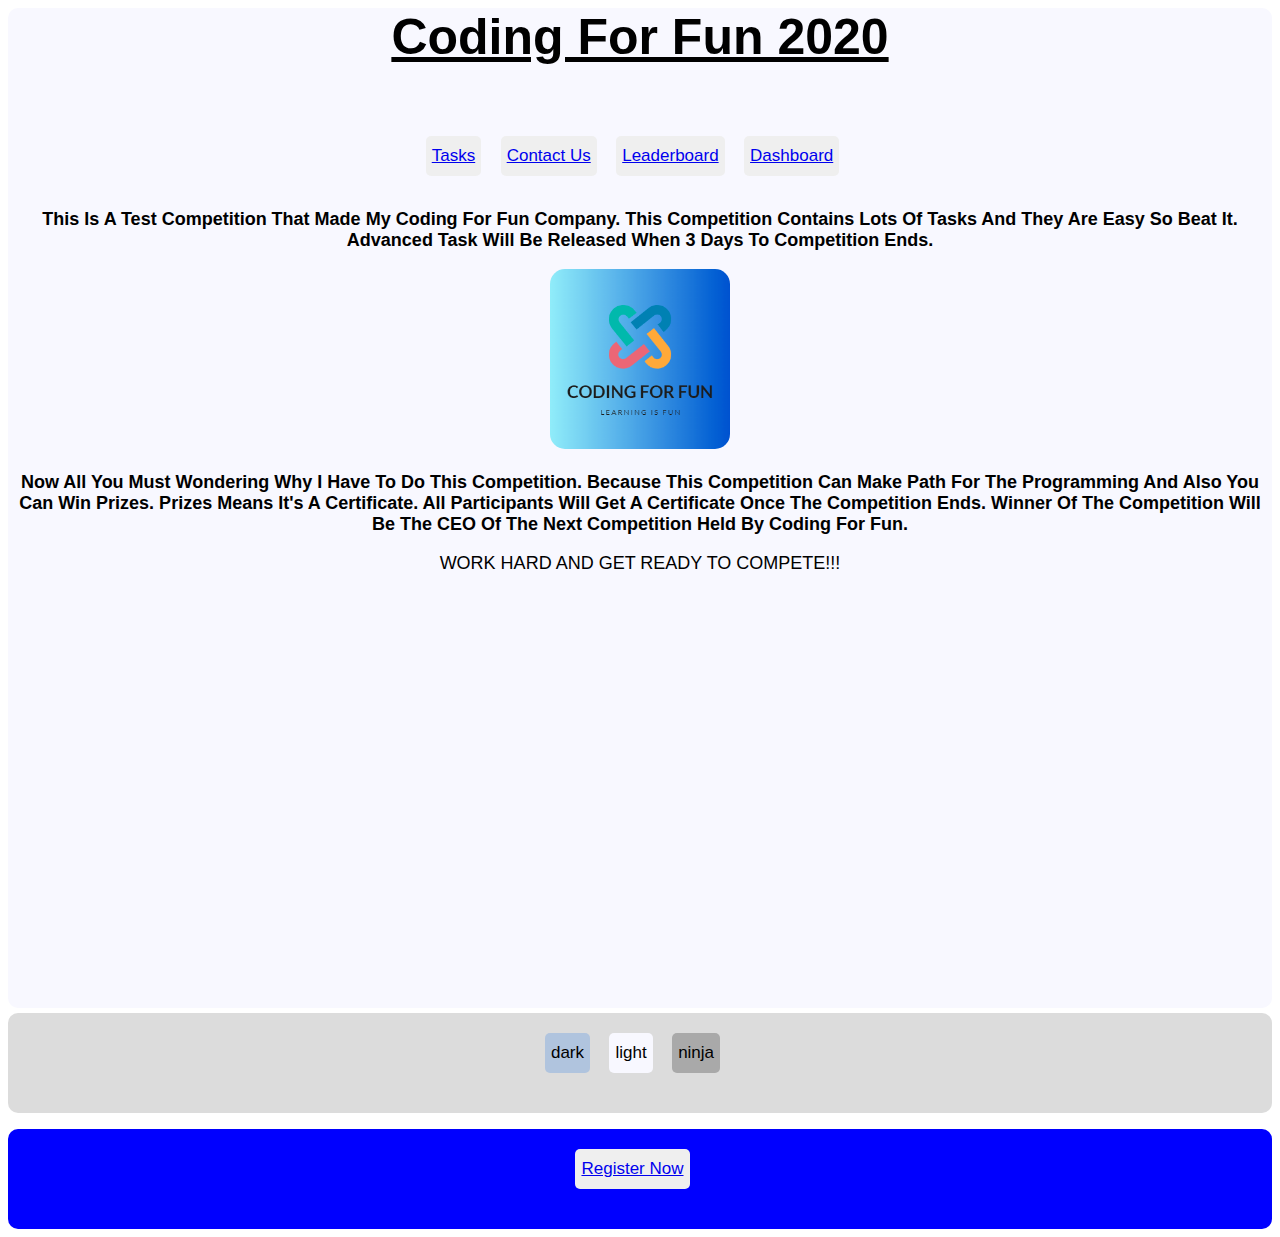
<file: index.html>
<!doctype html>
<head>
  <!-- Global site tag (gtag.js) - Google Analytics -->
<script async src="https://www.googletagmanager.com/gtag/js?id=UA-148128958-2"></script>
<script>
  window.dataLayer = window.dataLayer || [];
  function gtag(){dataLayer.push(arguments);}
  gtag('js', new Date());

  gtag('config', 'UA-148128958-2');
</script>

<!-- BotPenguin bot script starts here -->
<script id="Ym90cGVuZ3VpbkFwaQ" src="https://cdn.botpenguin.com/bot.js?apiKey=GdM6a%28-%3E%29VsCVCWo%7ED6X%3EI" async></script>
<!-- BotPenguin bot script ends here -->
  <script id="Ym90cGVuZ3VpbkFwaQ" src="https://cdn.botpenguin.com/bot.js?apiKey=GdM6a%28-%3E%29VsCVCWo%7ED6X%3EI" async></script>
<title>Coding For Fun 2020</title>
<link href="style.css" rel="stylesheet">
  <meta name="google-site-verification" content="NFqgYuhV5TyDvh9-6iU35By5Jd0AbBeYKBC1kJ_obJc" />
</head>
<body>
<div class="theme" id="theme">
<u><b><p id="label" class="label">Coding For Fun 2020</p></b></u>
<div class="hometasks">
<button><a href="tasks.html">Tasks</a></button>
<button><a href="contactus.html">Contact Us</a></button>
<button><a href="leaderboard.html">Leaderboard</a></button>
  <button><a href="dashboard.html">Dashboard</a></button>
  </div>

<font size=4><b><p>This Is A Test Competition That Made My Coding For Fun Company. This Competition Contains Lots Of Tasks And They Are Easy So Beat It. Advanced Task Will Be Released When 3 Days To Competition Ends.</p></b>
  </font>
<img id="icon" src="logo.png">
<font size=4><b><p>Now All You Must Wondering Why I Have To Do This Competition. Because This Competition Can Make Path For The Programming And Also You Can Win Prizes. Prizes Means It's A Certificate. All Participants Will Get A Certificate Once The Competition Ends. Winner Of The Competition Will Be The CEO Of The Next Competition Held By Coding For Fun.</p></b>
 <p>WORK HARD AND GET READY TO COMPETE!!!</p></font>
    </div>
<div class="options">
<button class="dark" onclick="selectMode('dark');">dark</button>
<button class="light" onclick="selectMode('light');">light</button>
<button class="ninja" onclick="selectMode('ninja');">ninja</button>
</div>
<div class="register">
<p><center><button><font color=red><a href="https://docs.google.com/forms/d/e/1FAIpQLSe8RVhK7DOL-hkjrQvFekNb1HMeUMqddirpbrMDlhSyREisww/viewform">Register Now</font></button></center></p>
</div>
<script src="script.js"></script>
</body>
</html>
</file>
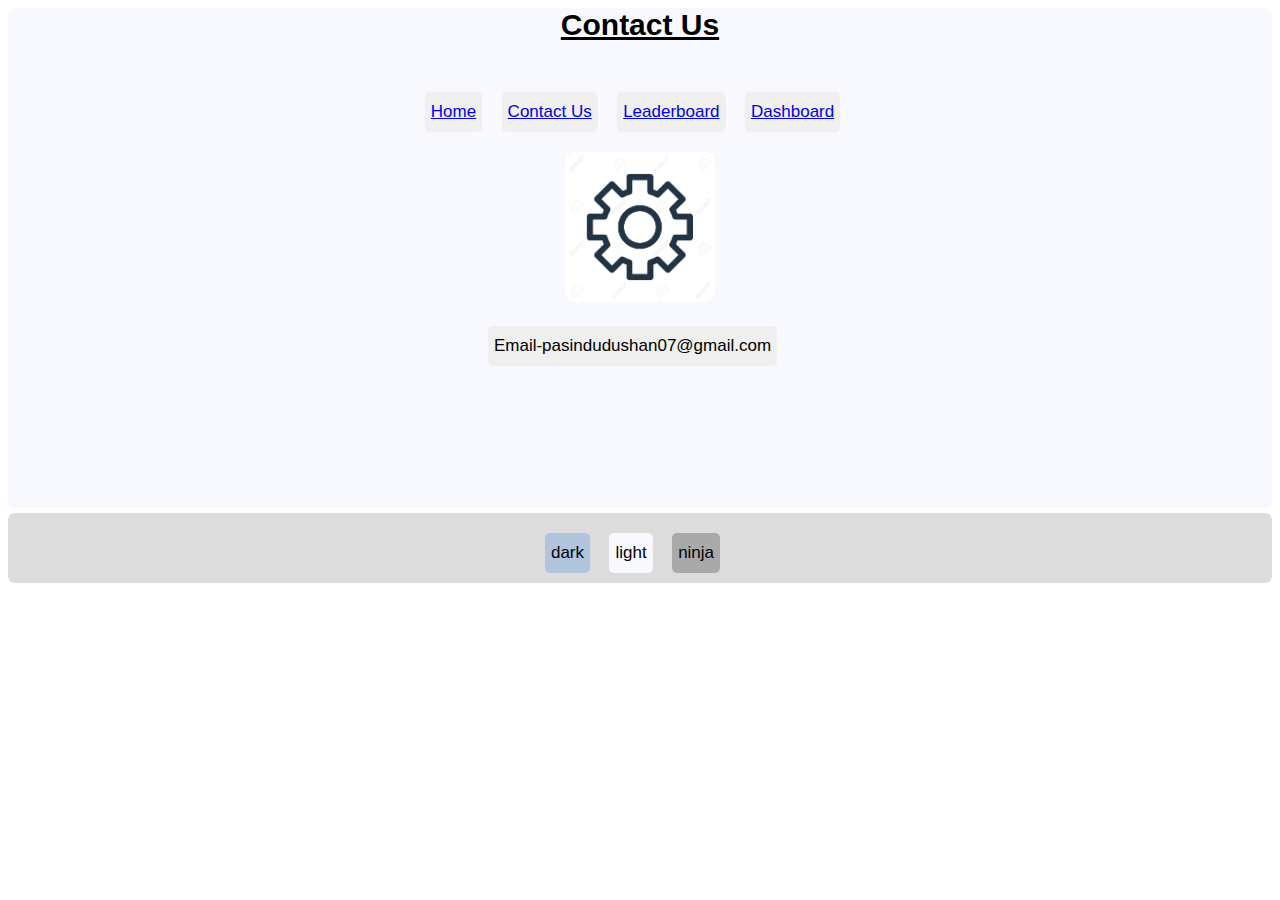
<file: contactus.html>
<!doctype html>
<head>
<title>Contact Us</title>
<link href="style1.css" rel="stylesheet">
  <script id="Ym90cGVuZ3VpbkFwaQ" src="https://cdn.botpenguin.com/bot.js?apiKey=GdM6a%28-%3E%29VsCVCWo%7ED6X%3EI" async></script>
</head>
<body>
<div class="contactus" id="contactus">
<u><b><p id="label" class="label">Contact Us</p></b></u>
<div class="hometasks">
<button><a href="index.html">Home</a></button>
<button><a href="contactus.html">Contact Us</a></button>
<button><a href="leaderboard.html">Leaderboard</a></button>
<button><a href="dashboard.html">Dashboard</a></button>
</div>
<img id="icon" src="111605382-settings-icon-vector-isolated-on-white-background-settings-transparent-sign.jpg">
<div>
<button>Email-pasindudushan07@gmail.com</button>
</div>
</div>
<div class="options">
<button class="dark" onclick="selectMode('dark');">dark</button>
<button class="light" onclick="selectMode('light');">light</button>
<button class="ninja" onclick="selectMode('ninja');">ninja</button>
</div>
<script src="script1.js"></script>
</body>
</html>
</file>
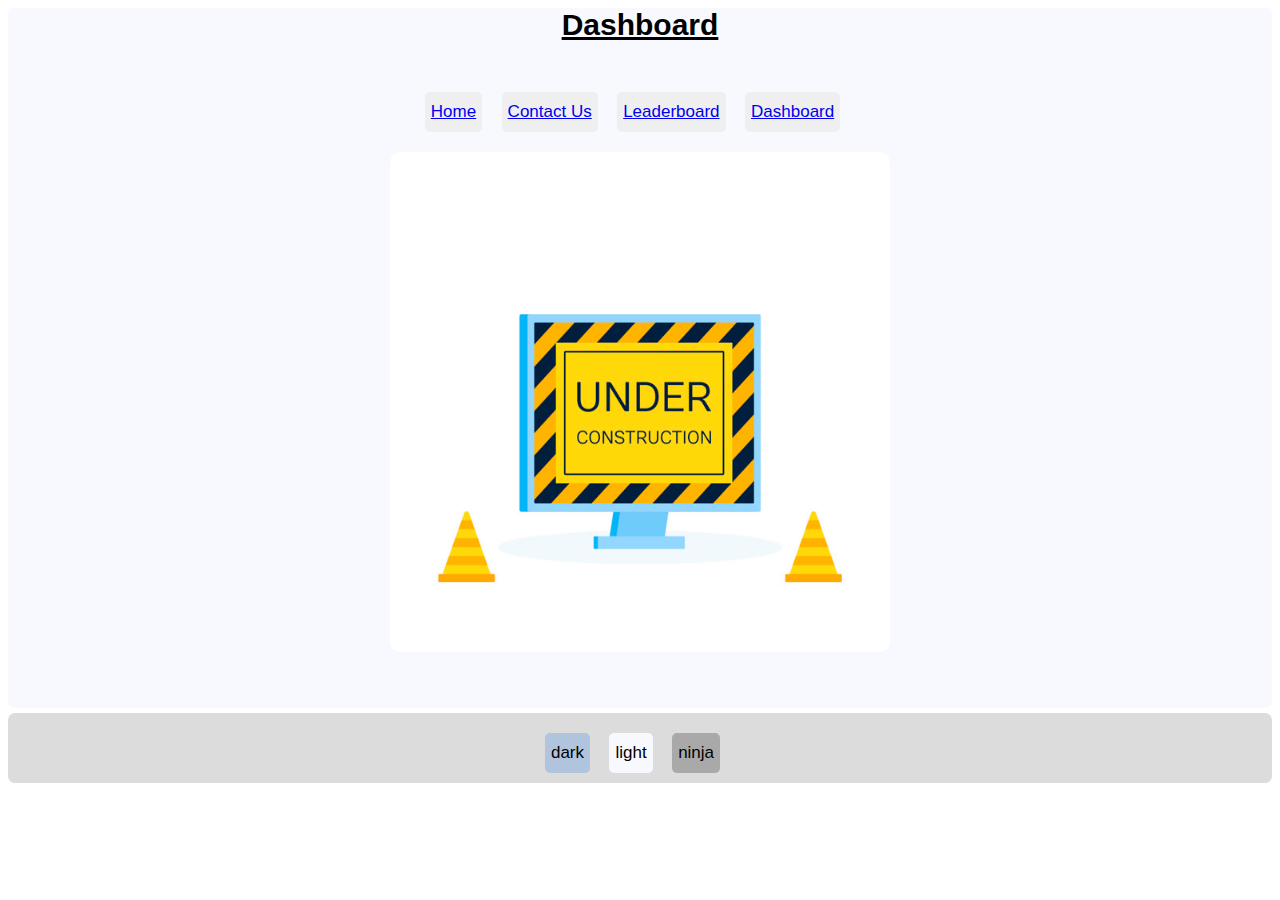
<file: dashboard.html>
<html>
<head>
<link href="style4.css" rel="stylesheet">
  <script id="Ym90cGVuZ3VpbkFwaQ" src="https://cdn.botpenguin.com/bot.js?apiKey=GdM6a%28-%3E%29VsCVCWo%7ED6X%3EI" async></script>
</head>
<body>
<div class="dashboard" id="dashboard">
<u><b><p id="label" class="label">Dashboard</p></b></u>
<div class="hometasks">
<button><a href="index.html">Home</a></button>
<button><a href="contactus.html">Contact Us</a></button>
<button><a href="leaderboard.html">Leaderboard</a></button>
<button><a href="dashboard.html">Dashboard</a></button>
</div>
<img id="icon" src="website-construction-page-modern-illustration-flat-style_172533-131.jpg"><br><br>
</div>
<div class="options">
<button class="dark" onclick="selectMode('dark');">dark</button>
<button class="light" onclick="selectMode('light');">light</button>
<button class="ninja" onclick="selectMode('ninja');">ninja</button>
</div>
<script src="script4.js"></script>
</body>
</html>
</file>
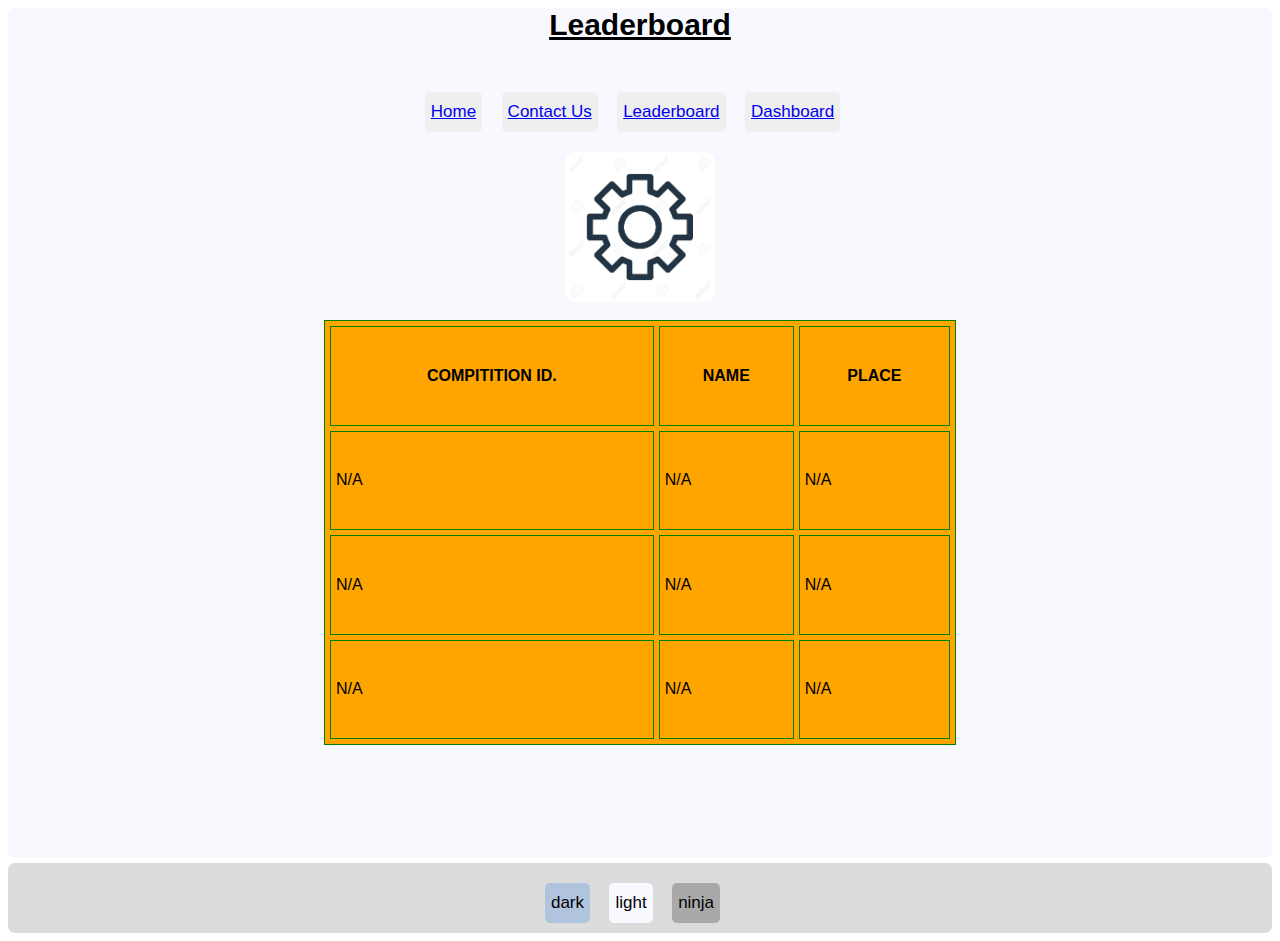
<file: leaderboard.html>
<html>
<head><title>Leaderboard</title>
<link href="style2.css" rel="stylesheet">
   <script id="Ym90cGVuZ3VpbkFwaQ" src="https://cdn.botpenguin.com/bot.js?apiKey=GdM6a%28-%3E%29VsCVCWo%7ED6X%3EI" async></script>
</head>
<body>
<div class="leaderboard" id="leaderboard">
<u><b><p id="label" class="label">Leaderboard</p></b></u>
<div class="hometasks">
<button><a href="index.html">Home</a></button>
<button><a href="contactus.html">Contact Us</a></button>
<button><a href="leaderboard.html">Leaderboard</a></button>
<button><a href="dashboard.html">Dashboard</a></button>
</div>
<img id="icon" src="111605382-settings-icon-vector-isolated-on-white-background-settings-transparent-sign.jpg"><br><br>
<table height="50%" width="50%" align="center" bgcolor="orange"border="1"
bordercolor="green" cellpadding="5" cellspacing="5">
<tr>
   <th>COMPITITION ID.</th>
   <th>NAME</th>
   <th>PLACE</th>
</tr>
<tr>
    <td>N/A</td>
    <td>N/A</td><td>N/A</td>
    </tr>
    <tr>
    <td>N/A</td><td>N/A</td>
    <td>N/A</td>
   </tr>
   <td>N/A</td><td>N/A</td>
    <td>N/A</td>
</tr>
</table>
</div>
<div class="options">
<button class="dark" onclick="selectMode('dark');">dark</button>
<button class="light" onclick="selectMode('light');">light</button>
<button class="ninja" onclick="selectMode('ninja');">ninja</button>
</div>
<script src="script2.js"></script>
</body>
</html>
</file>
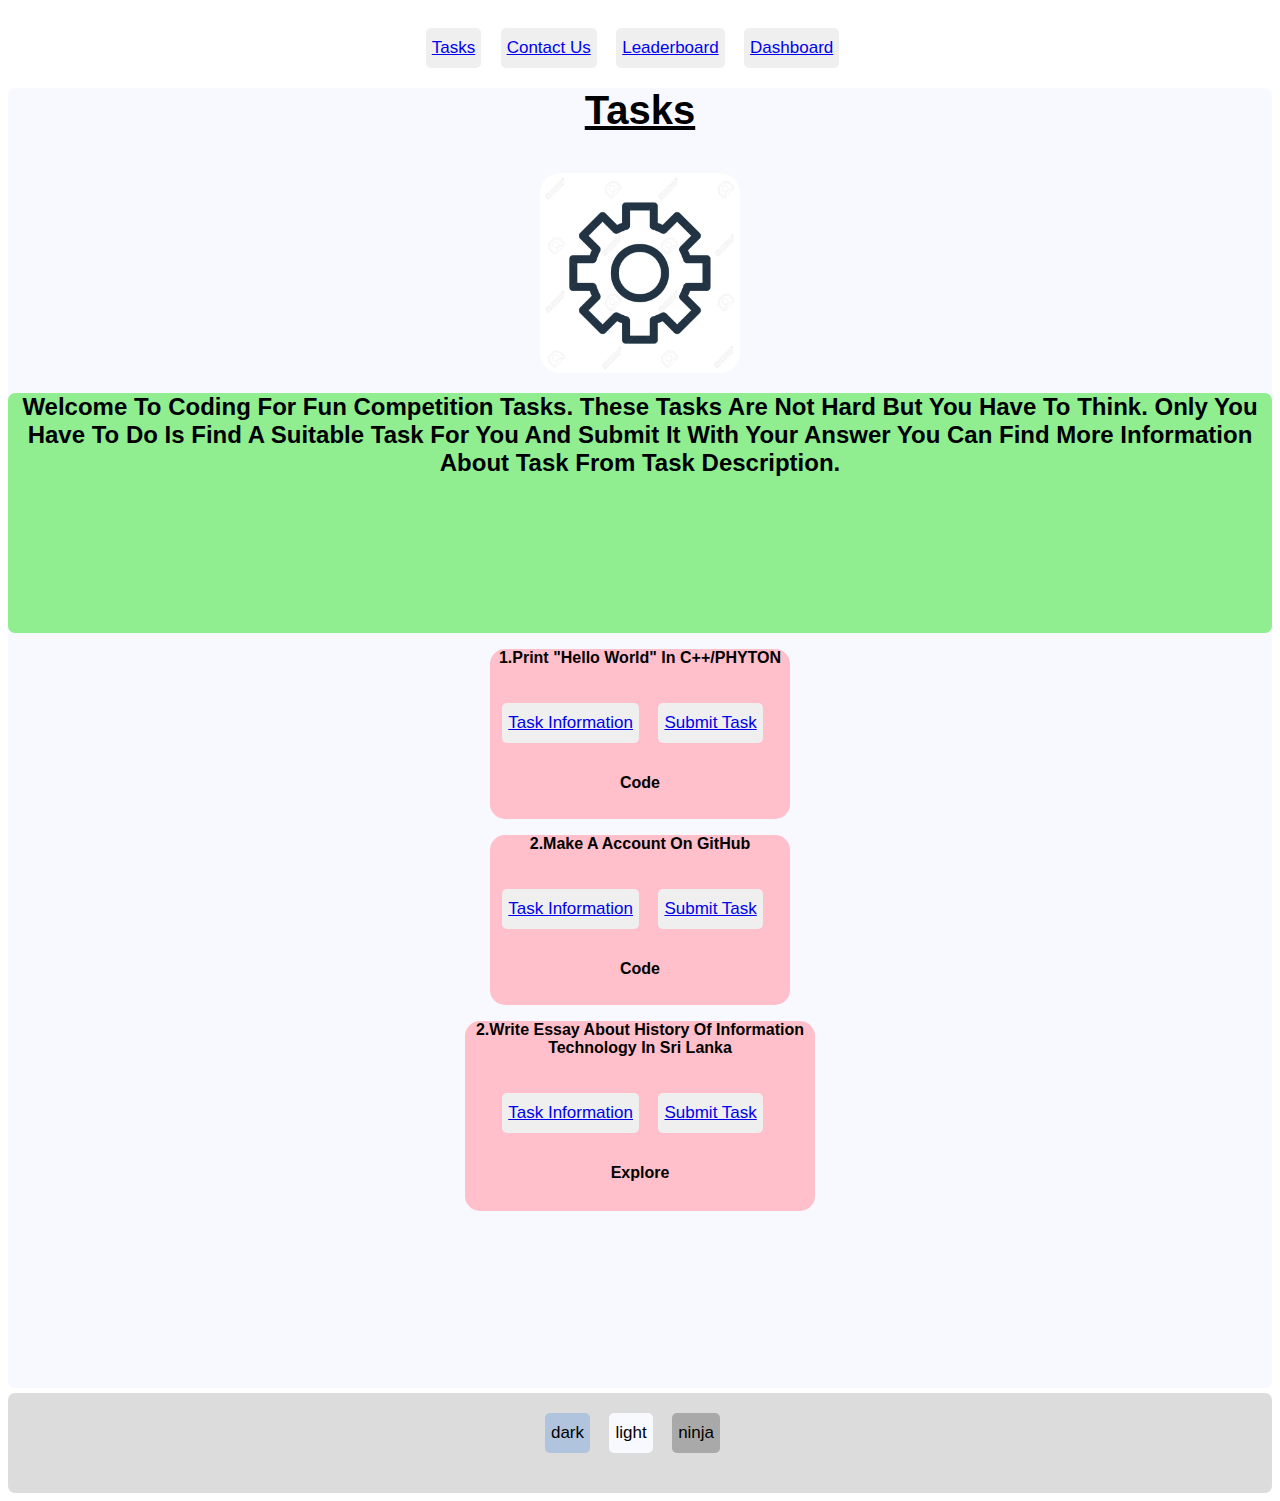
<file: tasks.html>
<!doctype html>
<head>
<title>Tasks</title>
<link href="style3.css" rel="stylesheet">
  <script id="Ym90cGVuZ3VpbkFwaQ" src="https://cdn.botpenguin.com/bot.js?apiKey=GdM6a%28-%3E%29VsCVCWo%7ED6X%3EI" async></script>
</head>
<body>
  <div class="hometasks">
<button><a href="tasks.html">Tasks</a></button>
<button><a href="contactus.html">Contact Us</a></button>
<button><a href="leaderboard.html">Leaderboard</a></button>
  <button><a href="dashboard.html">Dashboard</a></button>
  </div>
<div class="tasks" id="tasks">
<u><b><p id="label" class="label">Tasks</p></b></u>
<img id="icon" src="111605382-settings-icon-vector-isolated-on-white-background-settings-transparent-sign.jpg">
<div class="information">
<b><p><font size=5>Welcome To Coding For Fun Competition Tasks. These Tasks Are Not Hard But You Have To Think. Only You Have To Do Is Find A Suitable Task For You And Submit It With Your Answer You Can Find More Information About Task From Task Description.</font></p></b>
</div>
<center><div class="taskinformation1">
<b><p>1.Print "Hello World" In C++/PHYTON</p><b>
<button><a href="https://myprogrammingservice.blogspot.com/2020/07/print-hello-world-in-cphyton-this-is.html">Task Information</a></button>
<button><a href="https://docs.google.com/forms/d/e/1FAIpQLScHwnqJwKnflTlxJFez55uedtCoF0mmGeArjrU9xTOO22kycQ/viewform">Submit Task</a></button>
<p>Code</p>
</div></center>
<center><div class="taskinformation2">
<b><p>2.Make A Account On GitHub</b></p>
<button><a href="https://myprogrammingservice.blogspot.com/2020/07/make-account-on-github-github-is.html">Task Information</a></button>
<button><a href="https://docs.google.com/forms/d/e/1FAIpQLScB41yz-qq1vcdqdQXY3dLJEIW_2D9xK3hIE4FQ2IMGFSywVw/viewform">Submit Task</a></button>
<p>Code</p>
</div></center>
<center><div class="taskinformation3">
<b><p>2.Write Essay About History Of Information Technology In Sri Lanka</b></p>
<button><a href="https://myprogrammingservice.blogspot.com/2020/07/write-essay-about-history-of.html">Task Information</a></button>
<button><a href="https://docs.google.com/forms/d/e/1FAIpQLSfj0dYrJrrz2KooAh9Q1nb-c-1J_HE8iuGguX2g2ghzJeaNyA/viewform">Submit Task</a></button>
<p>Explore</p>
</div></center>
</div>
<div class="options">
<button class="dark" onclick="selectMode('dark');">dark</button>
<button class="light" onclick="selectMode('light');">light</button>
<button class="ninja" onclick="selectMode('ninja');">ninja</button>
</div>
<script src="script3.js"></script>
</body>
</html>
</file>
<file: style.css>
div{
  border-radius: 10px;
  font-family: "Verdana", Sans-serif;
  margin-bottom: 5px;
  text-align: center;
}

.theme{
  background-color: ghostWhite;
  height: 1000px;
}

.options{
  height: 100px;
  background-color: gainsboro;
}  

.information1{
  font-size: 20px;
  margin-top: 6px;
}

.register{
  height: 100px;
  background-color: blue;
}

button{
  border: none;
  border-radius: 5px;
  font-size: 17px;
  height: 40px;
  widtht: 70px;
  margin: 20px 15px 15px 0;
}

img{
  border-radius: 15px;
  height: 180px;
  width: 180px;
}

.label{
  font-size: 50px;
  margin-top: 6px;
}

.dark{
  background-color: lightSteelBlue;
}

.light{
  background-color: ghostWhite;
}

.ninja{
  background-color: darkGray;
}
</file>
<file: style1.css>
div{
  border-radius: 7px;
  font-family: "Verdana", Sans-serif;
  margin-bottom: 5px;
  text-align: center;
}

.contactus{
  background-color: ghostWhite;
  height: 500px;
}

.options{
  height: 70px;
  background-color: gainsboro;
}  


button{
  border: none;
  border-radius: 5px;
  font-size: 17px;
  height: 40px;
  widtht: 70px;
  margin: 20px 15px 15px 0;
}

img{
  border-radius: 10px;
  height: 150px;
  width: 150px;
}

.label{
  font-size: 30px;
  margin-top: 3px;
}

.dark{
  background-color: lightSteelBlue;
}

.light{
  background-color: ghostWhite;
}

.ninja{
  background-color: darkGray;
}
</file>
<file: style4.css>
div{
  border-radius: 7px;
  font-family: "Verdana", Sans-serif;
  margin-bottom: 5px;
  text-align: center;
}

.dashboard{
  background-color: ghostWhite;
  height: 700px;
}

.options{
  height: 70px;
  background-color: gainsboro;
}  
img{
  border-radius: 10px;
  height: 500px;
  width: 500px;
}

button{
  border: none;
  border-radius: 5px;
  font-size: 17px;
  height: 40px;
  widtht: 70px;
  margin: 20px 15px 15px 0;
}

.label{
  font-size: 30px;
  margin-top: 3px;
}

.dark{
  background-color: lightSteelBlue;
}

.light{
  background-color: ghostWhite;
}

.ninja{
  background-color: darkGray;
}
</file>
<file: style2.css>
div{
  border-radius: 7px;
  font-family: "Verdana", Sans-serif;
  margin-bottom: 5px;
  text-align: center;
}

.leaderboard{
  background-color: ghostWhite;
  height: 850px;
}

.options{
  height: 70px;
  background-color: gainsboro;
}  
img{
  border-radius: 10px;
  height: 150px;
  width: 150px;
}

button{
  border: none;
  border-radius: 5px;
  font-size: 17px;
  height: 40px;
  widtht: 70px;
  margin: 20px 15px 15px 0;
}

.label{
  font-size: 30px;
  margin-top: 3px;
}

.dark{
  background-color: lightSteelBlue;
}

.light{
  background-color: ghostWhite;
}

.ninja{
  background-color: darkGray;
}
</file>
<file: style3.css>
div{
  border-radius: 7px;
  font-family: "Verdana", Sans-serif;
  margin-bottom: 5px;
  text-align: center;
}

.tasks{
  background-color: ghostWhite;
  height: 1300px;
}

.options{
  height: 100px;
  background-color: gainsboro;
}

.information{
  height: 240px;
  background-color: lightGreen;
}

.taskinformation1{
  border-radius: 15px;
  height: 170px;
  width: 300px;
  background-color: pink;
}

.taskinformation2{
  border-radius: 15px;
  height: 170px;
  width: 300px;
  background-color: pink;
}

.taskinformation3{
  border-radius: 15px;
  height: 190px;
  width: 350px;
  background-color: pink;
}
  
img{
  border-radius: 20px;
  height: 200px;
  width: 200px;
}

button{
  border: none;
  border-radius: 5px;
  font-size: 17px;
  height: 40px;
  widtht: 70px;
  margin: 20px 15px 15px 0;
}

.label{
  font-size: 40px;
  margin-top: 3px;
}

.dark{
  background-color: lightSteelBlue;
}

.light{
  background-color: ghostWhite;
}

.ninja{
  background-color: darkGray;
}
</file>
